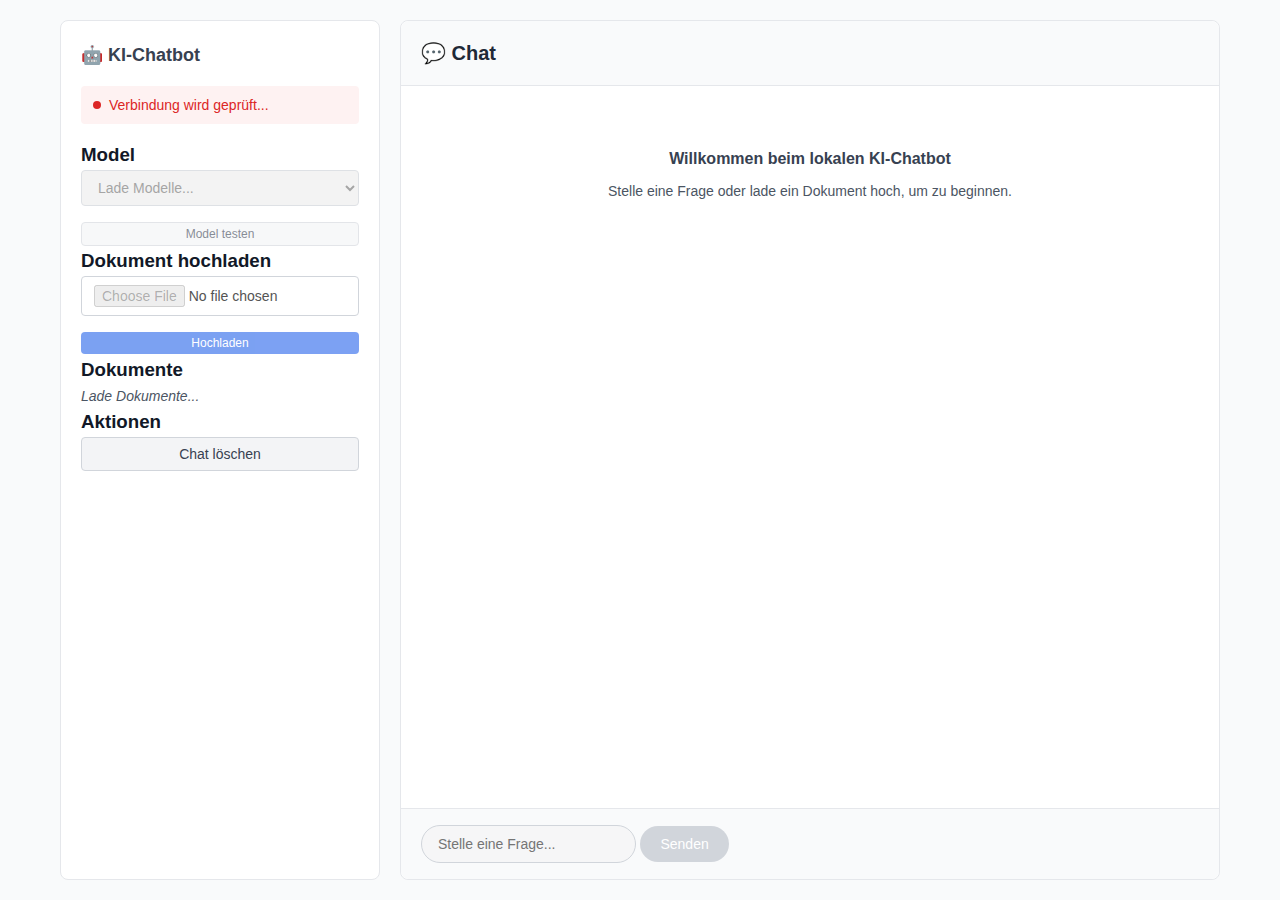
<file: src/frontend/website/index.html>
<!DOCTYPE html>
<html lang="de">
<head>
    <meta charset="UTF-8">
    <meta name="viewport" content="width=device-width, initial-scale=1.0">
    <title>Lokaler KI-Chatbot</title>

    <!-- Favicon Fix - Option 1: Data URL -->
    <link rel="icon" href="data:image/svg+xml,<svg xmlns='http://www.w3.org/2000/svg' viewBox='0 0 100 100'><text y='.9em' font-size='90'>🤖</text></svg>">

    <!-- Alternative: Verhindert Favicon-Anfrage komplett -->
    <!-- <link rel="icon" href="data:,"> -->

    <link rel="stylesheet" href="styles.css">
</head>
<body>
    <!-- Hauptcontainer für die gesamte Anwendung -->
    <div class="container">
        <!-- Sidebar mit Einstellungen und Dokumentenverwaltung -->
        <div class="sidebar">
            <h2>🤖 KI-Chatbot</h2>

            <!-- Status-Anzeige für Ollama-Verbindung -->
            <div id="status" class="status offline">
                <div class="status-dot"></div>
                <span>Verbindung wird geprüft...</span>
            </div>

            <!-- Model-Auswahl -->
            <h3>Model</h3>
            <div class="form-group">
                <select id="modelSelect" disabled>
                    <option>Lade Modelle...</option>
                </select>
                <button id="testModelBtn" class="btn btn-secondary btn-small" style="margin-top: 8px; width: 100%;" disabled>
                    Model testen
                </button>
            </div>

            <!-- Dokument-Upload -->
            <h3>Dokument hochladen</h3>
            <div class="form-group">
                <input type="file" id="fileUpload" accept=".pdf,.txt,.docx" disabled>
                <button id="uploadBtn" class="btn btn-primary btn-small" style="margin-top: 8px; width: 100%;" disabled>
                    Hochladen
                </button>
            </div>

            <!-- Liste der hochgeladenen Dokumente -->
            <h3>Dokumente</h3>
            <ul id="documentList" class="document-list">
                <li style="color: var(--gray-600); font-size: 14px; font-style: italic;">Lade Dokumente...</li>
            </ul>

            <!-- Aktionen -->
            <h3>Aktionen</h3>
            <button id="clearChatBtn" class="btn btn-secondary" style="width: 100%; margin-bottom: 8px;">
                Chat löschen
            </button>
        </div>

        <!-- Chat-Bereich -->
        <div class="chat-area">
            <!-- Chat-Header -->
            <div class="chat-header">
                <h1>💬 Chat</h1>
            </div>

            <!-- Nachrichten-Container -->
            <div class="chat-messages" id="chatMessages">
                <div class="empty-state">
                    <h3>Willkommen beim lokalen KI-Chatbot</h3>
                    <p>Stelle eine Frage oder lade ein Dokument hoch, um zu beginnen.</p>
                </div>
            </div>

            <!-- Lade-Indikator -->
            <div class="loading" id="loading">
                🤖 Der Bot arbeitet...
            </div>

            <!-- Chat-Eingabe -->
            <div class="chat-input">
                <div class="input-group">
                    <input type="text" id="messageInput" class="message-input" placeholder="Stelle eine Frage..." disabled>
                    <button id="sendBtn" class="send-btn" disabled>Senden</button>
                </div>
            </div>
        </div>
    </div>

    <!-- Benachrichtigungs-Container -->
    <div id="notification" class="notification"></div>

    <script src="script.js"></script>
</body>
</html>
</file>
<file: src/frontend/website/styles.css>
:root {
    --primary: #2563eb;
    --primary-dark: #1d4ed8;
    --success: #059669;
    --danger: #dc2626;
    --gray-50: #f9fafb;
    --gray-100: #f3f4f6;
    --gray-200: #e5e7eb;
    --gray-300: #d1d5db;
    --gray-600: #4b5563;
    --gray-700: #374151;
    --gray-800: #1f2937;
    --gray-900: #111827;
}

* { margin: 0; padding: 0; box-sizing: border-box; }

body {
    font-family: -apple-system, BlinkMacSystemFont, "Segoe UI", Roboto, sans-serif;
    background: var(--gray-50);
    color: var(--gray-900);
    line-height: 1.6;
}

.container {
    max-width: 1200px;
    margin: 0 auto;
    padding: 20px;
    display: grid;
    grid-template-columns: 320px 1fr;
    gap: 20px;
    height: 100vh;
}

.sidebar {
    background: white;
    border-radius: 8px;
    padding: 20px;
    border: 1px solid var(--gray-200);
    overflow-y: auto;
}

.sidebar h2 { font-size: 18px; margin-bottom: 16px; color: var(--gray-700); }

.section { margin-bottom: 20px; }
.section h3 {
    font-size: 14px;
    margin-bottom: 8px;
    color: var(--gray-600);
    text-transform: uppercase;
    letter-spacing: 0.5px;
    font-weight: 600;
    display: flex;
    justify-content: space-between;
    align-items: center;
}

.section:first-of-type h3 {
    text-transform: none;
    font-size: 16px;
    color: var(--gray-700);
}

.btn-toggle {
    background: none;
    border: none;
    cursor: pointer;
    padding: 4px;
    border-radius: 4px;
    transition: background 0.2s;
}

.btn-toggle:hover { background: var(--gray-100); }
.toggle-icon { font-size: 12px; color: var(--gray-600); }

.status {
    display: flex;
    align-items: center;
    gap: 8px;
    padding: 8px 12px;
    border-radius: 4px;
    font-size: 14px;
    font-weight: 500;
    margin-bottom: 16px;
    flex-wrap: wrap;
}

.status small { flex: 1 1 100%; margin-top: 2px; font-weight: normal; }
.status.online { background: #ecfdf5; color: var(--success); }
.status.offline { background: #fef2f2; color: var(--danger); }
.status-dot { width: 8px; height: 8px; border-radius: 50%; background: currentColor; }

.btn {
    padding: 8px 16px;
    border: none;
    border-radius: 4px;
    font-size: 14px;
    font-weight: 500;
    cursor: pointer;
    transition: all 0.2s;
    display: inline-block;
    text-align: center;
}

.btn-primary { background: var(--primary); color: white; }
.btn-primary:hover { background: var(--primary-dark); }
.btn-secondary { background: var(--gray-100); color: var(--gray-700); border: 1px solid var(--gray-300); }
.btn-secondary:hover { background: var(--gray-200); }
.btn-danger { background: var(--danger); color: white; }
.btn-danger:hover { background: #b91c1c; }
.btn-small { padding: 4px 8px; font-size: 12px; }
.btn-tiny { padding: 2px 4px; font-size: 10px; }
.full-width { width: 100%; margin: 8px 0; }

.btn:disabled { opacity: 0.6; cursor: not-allowed; }

select, input[type="file"] {
    width: 100%;
    padding: 8px 12px;
    border: 1px solid var(--gray-300);
    border-radius: 4px;
    font-size: 14px;
    margin-bottom: 8px;
}

.chat-sessions-list {
    max-height: 200px;
    overflow-y: auto;
    list-style: none;
}

.chat-session-item {
    display: flex;
    justify-content: space-between;
    align-items: flex-start;
    padding: 8px;
    margin-bottom: 4px;
    border-radius: 6px;
    border: 1px solid var(--gray-200);
    transition: all 0.2s;
}

.chat-session-item:hover { background: var(--gray-50); border-color: var(--primary); }

.session-content { flex: 1; cursor: pointer; min-width: 0; }
.session-title {
    font-size: 13px;
    font-weight: 500;
    color: var(--gray-800);
    margin-bottom: 2px;
    overflow: hidden;
    text-overflow: ellipsis;
    white-space: nowrap;
}

.session-meta { font-size: 11px; color: var(--gray-600); }
.no-sessions, .loading-sessions, .loading {
    text-align: center;
    color: var(--gray-600);
    font-size: 12px;
    font-style: italic;
    padding: 12px;
}

.document-list { list-style: none; }
.document-item {
    display: flex;
    justify-content: space-between;
    align-items: center;
    padding: 8px 0;
    border-bottom: 1px solid var(--gray-200);
}

.document-item:last-child { border-bottom: none; }
.document-name { font-size: 14px; color: var(--gray-700); }

.chat-area {
    background: white;
    border-radius: 8px;
    border: 1px solid var(--gray-200);
    display: flex;
    flex-direction: column;
    height: calc(100vh - 40px);
}

.chat-header {
    padding: 16px 20px;
    border-bottom: 1px solid var(--gray-200);
    background: var(--gray-50);
    border-radius: 8px 8px 0 0;
}

.chat-header h1 { font-size: 20px; color: var(--gray-800); margin: 0; }
.chat-session-info {
    font-size: 12px;
    color: var(--success);
    margin-top: 2px;
    display: none;
}

.chat-messages {
    flex: 1;
    padding: 20px;
    overflow-y: auto;
    background: white;
}

.message {
    margin-bottom: 16px;
    max-width: 80%;
}

.message.user { margin-left: auto; }

.message-content {
    padding: 12px 16px;
    border-radius: 8px;
    font-size: 14px;
    line-height: 1.5;
}

.message.user .message-content {
    background: var(--primary);
    color: white;
    border-radius: 16px 16px 4px 16px;
}

.message.assistant .message-content {
    background: var(--gray-100);
    color: var(--gray-800);
    border-radius: 16px 16px 16px 4px;
}

.message-sources {
    font-size: 12px;
    color: var(--gray-600);
    margin-top: 4px;
    font-style: italic;
}

.chat-input {
    padding: 16px 20px;
    border-top: 1px solid var(--gray-200);
    background: var(--gray-50);
    border-radius: 0 0 8px 8px;
    display: flex;
    gap: 8px;
}

#messageInput {
    flex: 1;
    padding: 10px 16px;
    border: 1px solid var(--gray-300);
    border-radius: 20px;
    font-size: 14px;
    outline: none;
}

#messageInput:focus { border-color: var(--primary); }

#sendBtn {
    padding: 10px 20px;
    background: var(--primary);
    color: white;
    border: none;
    border-radius: 20px;
    font-size: 14px;
    font-weight: 500;
    cursor: pointer;
    transition: background 0.2s;
}

#sendBtn:hover { background: var(--primary-dark); }
#sendBtn:disabled { background: var(--gray-300); cursor: not-allowed; }

.loading { display: none; padding: 16px; text-align: center; color: var(--gray-600); font-size: 14px; }
.loading.show { display: block; }

.notification {
    position: fixed;
    top: 20px;
    right: 20px;
    padding: 12px 16px;
    border-radius: 4px;
    font-size: 14px;
    font-weight: 500;
    z-index: 1000;
    transform: translateX(400px);
    transition: transform 0.3s;
    max-width: 300px;
}

.notification.show { transform: translateX(0); }
.notification.success { background: #ecfdf5; color: var(--success); border: 1px solid #a7f3d0; }
.notification.error { background: #fef2f2; color: var(--danger); border: 1px solid #fecaca; }

.modal {
    position: fixed;
    top: 0;
    left: 0;
    width: 100%;
    height: 100%;
    background: rgba(0, 0, 0, 0.5);
    display: none;
    justify-content: center;
    align-items: center;
    z-index: 2000;
}

.modal-content {
    background: white;
    padding: 24px;
    border-radius: 8px;
    max-width: 400px;
    width: 90%;
    box-shadow: 0 10px 25px rgba(0, 0, 0, 0.2);
}

.modal-content h3 { margin: 0 0 12px 0; color: var(--gray-800); font-size: 18px; }
.modal-content p { margin: 0 0 20px 0; color: var(--gray-600); line-height: 1.5; }
.modal-actions { display: flex; justify-content: flex-end; gap: 8px; }

.empty-state {
    text-align: center;
    padding: 40px 20px;
    color: var(--gray-600);
}

.empty-state h3 { margin-bottom: 8px; font-size: 16px; color: var(--gray-700); }
.empty-state p { font-size: 14px; }

@media (max-width: 768px) {
    .container {
        grid-template-columns: 1fr;
        grid-template-rows: auto 1fr;
        padding: 10px;
    }

    .chat-area { height: calc(100vh - 200px); }
    .chat-sessions-list { max-height: 150px; }
}
</file>
